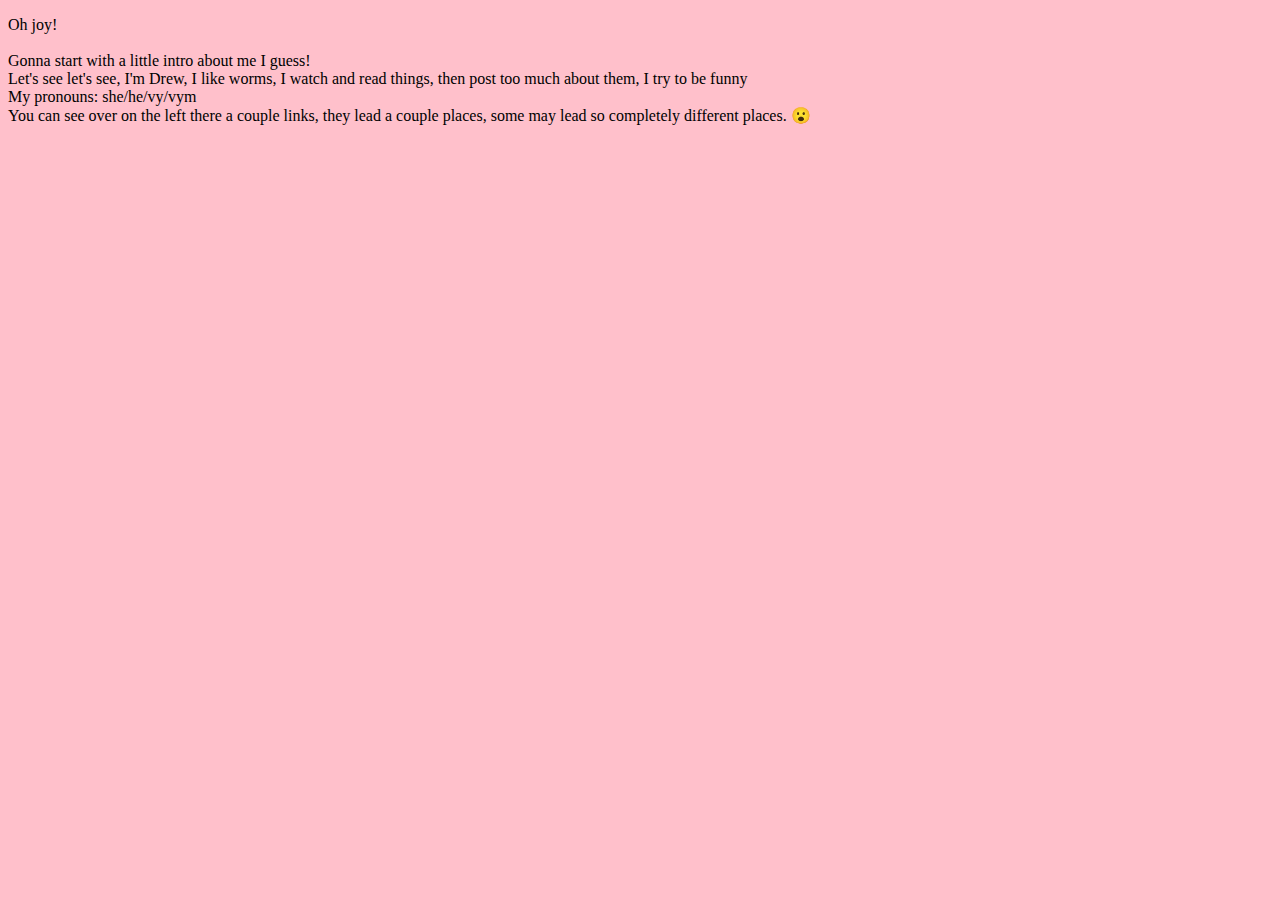
<file: anything.html>
<!DOCTYPE html>
<html lang="en">
  <head>
    <meta charset="UTF-8" />
    <meta http-equiv="X-UA-Compatible" content="IE=edge" />
    <meta name="viewport" content="width=device-width, initial-scale=1.0" />
    <link href="./anyname.css" rel="stylesheet" type="text/css" media="all" />
    <title>Document</title>
  </head>
  <body>
    <p class="anything">
      Oh joy! <br />
      <br />
      Gonna start with a little intro about me I guess! <br />
      Let's see let's see, I'm Drew, I like worms, I watch and read things, then
      post too much about them, I try to be funny <br />
      My pronouns: she/he/vy/vym
      <br />
      You can see over on the left there a couple links, they lead a couple
      places, some may lead so completely different places. 😮 <br />
    </p>
  </body>
</html>
</file>
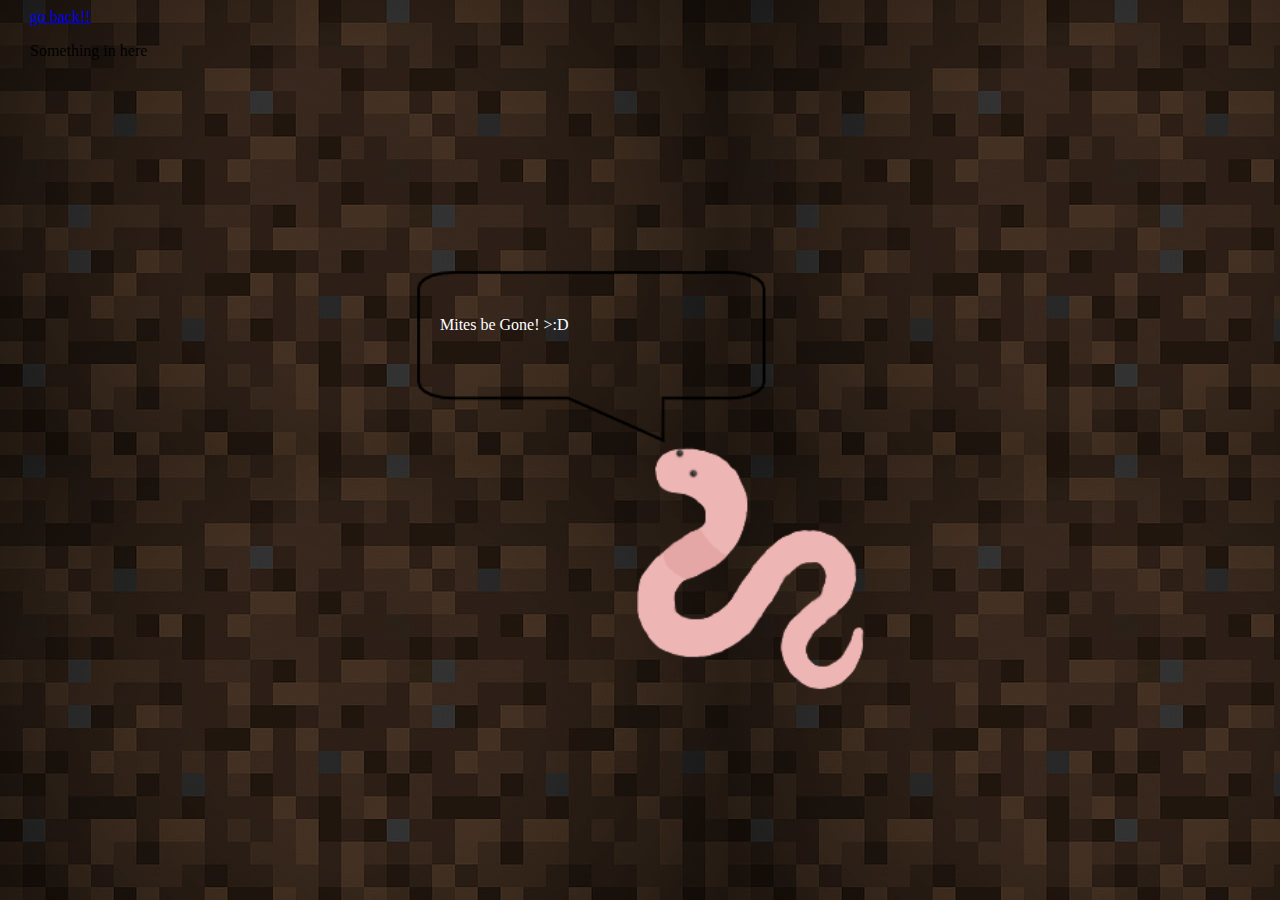
<file: wormOTD.html>
<head>
  <script src="./wormOTD.js"></script>
  <link href="./anyname.css" rel="stylesheet" type="text/css" media="all" />
  <link href="./allStyles.css" rel="stylesheet" type="text/css" media="all" />

</head>
<body>
  <audio id="dirtNoise">
    <source src="./assets/dirt_noise.ogg" type="audio/ogg" preload="auto">
    <source src="./assets/dirt_noise.mp3" type="audio/mp3" preload="auto">
  </audio>
<a href="./index.html">go back!!</a>
<p>Something in here</p>

    <style>
      .container {
        margin: 0;
        position: absolute;
        top: 50%;
        left: 50%;
        transform: translate(-50%, -50%);
        width: 500px;
        height: 500px; 
      }
      .centered {
        position:absolute;
        top: 20%;
        left: 10%;
        right:28%;
        color:white;
        /* makes so words stay in speech bubble */
      }
      #wormOTD {
        width:100%;
        height:100%;
        object-fit: contain;
      }
      body {
        background-image: url("./assets/dirt.jpg");
      }

    </style>

  <div> 
    <div class="container">
      <img src="./assets/worm.png" alt="" id="wormOTD"/>
      <div class="centered">
        <p>Mites be Gone! >:D</p>
      </div>
    </div>
  </div>
  </body>
</html>
</file>
<file: anyname.css>
body {
    background-color: pink;
}

.intro {
    background-image: url("./assets/sparkles.gif");
    border-color: palevioletred;
    border-width: 3px;
    border-style: solid;
    background-color: purple;
    color: wheat;
    text-align: center;
    font-size: large;
    
}

h1 {
    text-align: center;
    font-size: 75px;
}

.flex-container {
    display: flex;
    flex-flow: wrap;
    column-gap: 10px;

}

.flex-item:nth-child(odd) {
    flex: 20%;
}

.flex-item:nth-child(even) {
    flex: 75%;
    
}

#wormOTD {
    display: block;
    margin-left: auto;
    margin-right: auto;
}

iframe {
    width:100%;
    border: #fea6ff;
    border-style: solid;
}

#navBar {
    border: #fea6ff;
    border-style: double;
}
</file>
<file: allStyles.css>
body {
    font-family: Verdana;
    background-color: pink;
    margin-left: 30px;
    margin-right: 30px;
    cursor: url("./assets/Untitled.png"), default;
}
</file>
